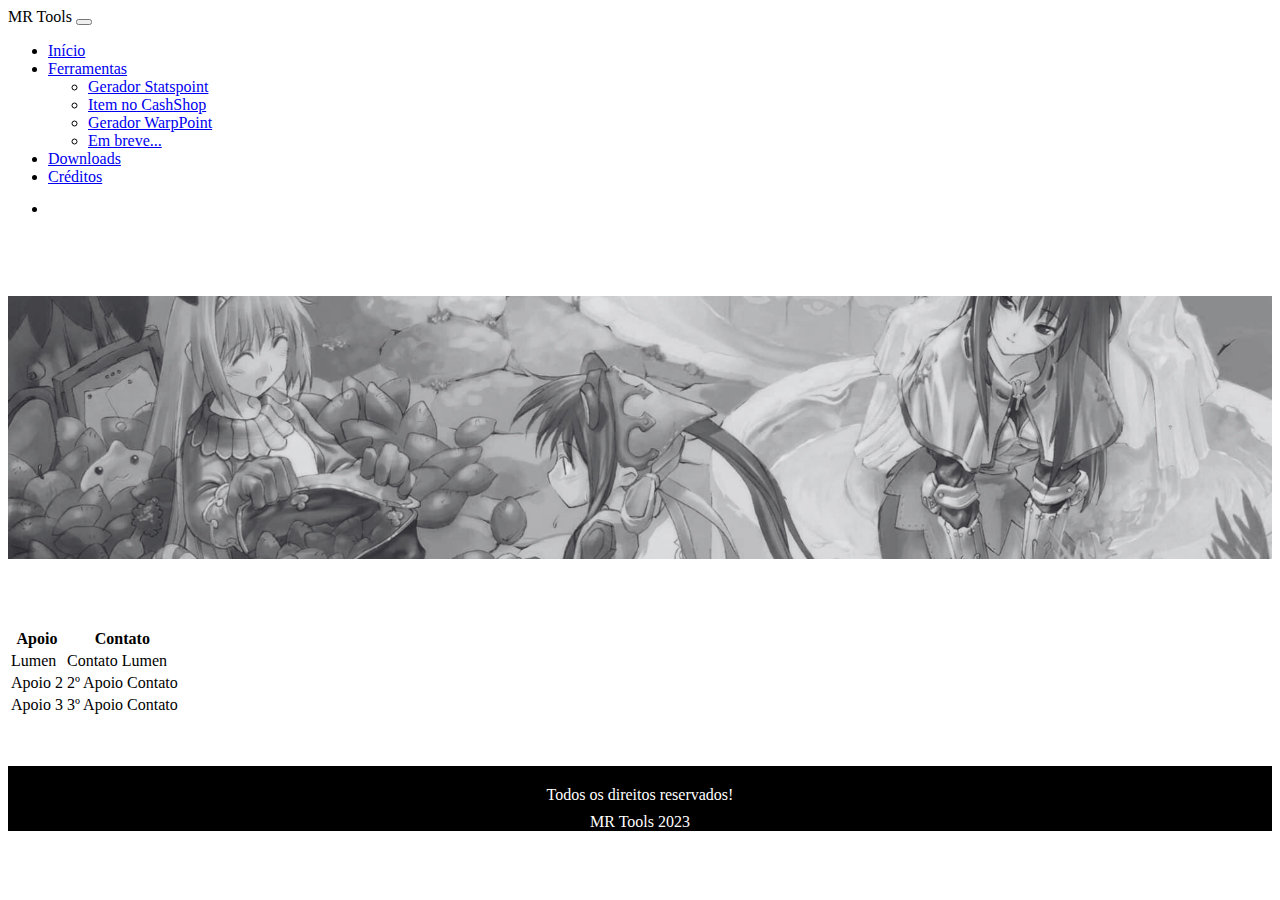
<file: creditos.html>
<!DOCTYPE html>
<html lang="pt-br">

<head>
    <meta charset="utf-8" />
    <meta name="description" content="Ferramenta gratuita que auxilia na criação de servidores de ragnarok" />
    <meta name="keywords" content="rathena, ragnarok online,ragnarok script npc, mr tools" />
    <meta name="author" content="Artur Vale | Lumenbr" />
    <meta name="viewport" content="width=device-width, initial-scale=1" />
    <title>MR Tools</title>
    <script src="https://ajax.googleapis.com/ajax/libs/jquery/3.7.1/jquery.min.js"></script>
    <script src="js/functions.js"></script>
    <link rel="shortcut icon" href="favicon.ico" type="image/x-icon">
    <link href="https://cdn.jsdelivr.net/npm/bootstrap@5.3.2/dist/css/bootstrap.min.css" rel="stylesheet"
        integrity="sha384-T3c6CoIi6uLrA9TneNEoa7RxnatzjcDSCmG1MXxSR1GAsXEV/Dwwykc2MPK8M2HN" crossorigin="anonymous" />
    <link rel="stylesheet" href="https://cdnjs.cloudflare.com/ajax/libs/font-awesome/6.4.2/css/all.min.css"
        integrity="sha512-z3gLpd7yknf1YoNbCzqRKc4qyor8gaKU1qmn+CShxbuBusANI9QpRohGBreCFkKxLhei6S9CQXFEbbKuqLg0DA=="
        crossorigin="anonymous" referrerpolicy="no-referrer" />
    <link rel="stylesheet" type="text/css" href="css/estilo.css" />
</head>

<body>
    <div id="navbar"></div>
    <div id="header"></div>
    <div class="container page-main">
        <table class="table">
            <thead>
                <tr>
                    <th scope="col">Apoio</th>
                    <th scope="col">Contato</th>
                </tr>
            </thead>
            <tbody>
                <tr>
                    <td>Lumen</td>
                    <td>Contato Lumen</td>
                </tr>
                <tr>
                    <td>Apoio 2</td>
                    <td>2º Apoio Contato</td>
                </tr>
                <tr>
                    <td>Apoio 3</td>
                    <td>3º Apoio Contato</td>
                </tr>
            </tbody>
        </table>
    </div>
    <footer class="container-fluid fixed-bottom">
        <p>Todos os direitos reservados!</p><br>
        <p>MR Tools 2023</p>
    </footer>
    <script src="https://cdn.jsdelivr.net/npm/bootstrap@5.3.2/dist/js/bootstrap.bundle.min.js"
        integrity="sha384-C6RzsynM9kWDrMNeT87bh95OGNyZPhcTNXj1NW7RuBCsyN/o0jlpcV8Qyq46cDfL"
        crossorigin="anonymous"></script>
</body>

</html>
</file>
<file: css/estilo.css>
*body {
    margin: 0;
    padding: 0;
}

.fa-discord {
    font-size: 26px;
    line-height: 1.5;
    padding-left: 10px;
}

.banner {
    --bs-gutter-x: 0rem !important;
}

.banner img {
    width: 100%;
    margin-top: 55px;
}

.page-main {
    margin-top: -2em;
    background-color: white !important;
    border-radius: 30px;
    padding-top: 6em;
}

.status-level {
    max-width: 200px;
}

.status-point {
    max-width: 200px;
}

.menu-cash{
    max-width: 200px;
}

.item {
    max-width: 200px;
}

.price {
    max-width: 200px;
}

.block {
    display: flex;
    margin-bottom: 0.3em;
}

.espacogas {
    margin-bottom: 1em;
}

.imgbg01 {
    float: left;
    max-width: 18em;
    margin-top: -30px;
}

.imgbg02 {
    float: right;
    max-width: 18em;
    margin-top: -100px;
}

.contornotext {
    word-wrap: break-word;
}

.imagem {
    user-select: none;
    -webkit-user-drag: none; /* Para navegadores baseados em Webkit (como Chrome e Safari) */
    -khtml-user-drag: none; /* Para navegadores baseados em KHTML (como Konqueror) */
    -moz-user-select: none; /* Para navegadores baseados em Gecko (como Firefox) */
    -ms-user-select: none; /* Para o Internet Explorer */
}

.banner2 {
    min-width: 100%;
    height: 180px;
    object-fit: none;
    POSITION: ABSOLUTE;
    left: 0px;
    margin-top: 38px;
}

.espacamentos {
    margin-bottom: 20em;
}

footer p {
    text-align: center;
    background-color: black;
    color: white;
}

footer {
    
--bs-gutter-x: 0rem !important;
    margin-top: 2em;
}

footer p:first-child {
    margin-bottom: -25px;
    padding-top: 20px;
}

.h3ajuste {
    margin-bottom: 10px;
    padding-bottom: -1px;
}

.fixed-bottom {
    background-color: black;
}

@media only screen and (max-width: 600px) {
    .page-main {
        padding-top: 3em;
    }

    .banner2 {
        min-width: 90%;
        height: 180px;
        object-fit: contain;
        POSITION: ABSOLUTE;
        left: 0px;
        margin-top: 38px;
    }

    .banner1 {
        min-width: 90%;
        height: 180px;
        object-fit: contain;
        POSITION: ABSOLUTE;
        left: 0px;
        margin-top: 38px;
    }

    .espacamentos {
        margin-bottom: 13em;
    }

    .imgbg02 {
        float: right;
        max-width: 14em;
        margin-top: -100px;
    }

    .fixed-bottom {
        position: relative;
        right: 0;
        bottom: 0;
        left: 0;
        z-index: 1030;
        margin-bottom: -15px;
    }
}

.fixed-bottom {
    position: relative !important;
    bottom: -17px;
    z-index: 1030;
}

.fixed-bottom p:nth-child(2) {
    padding-bottom: 1em;
}
</file>
